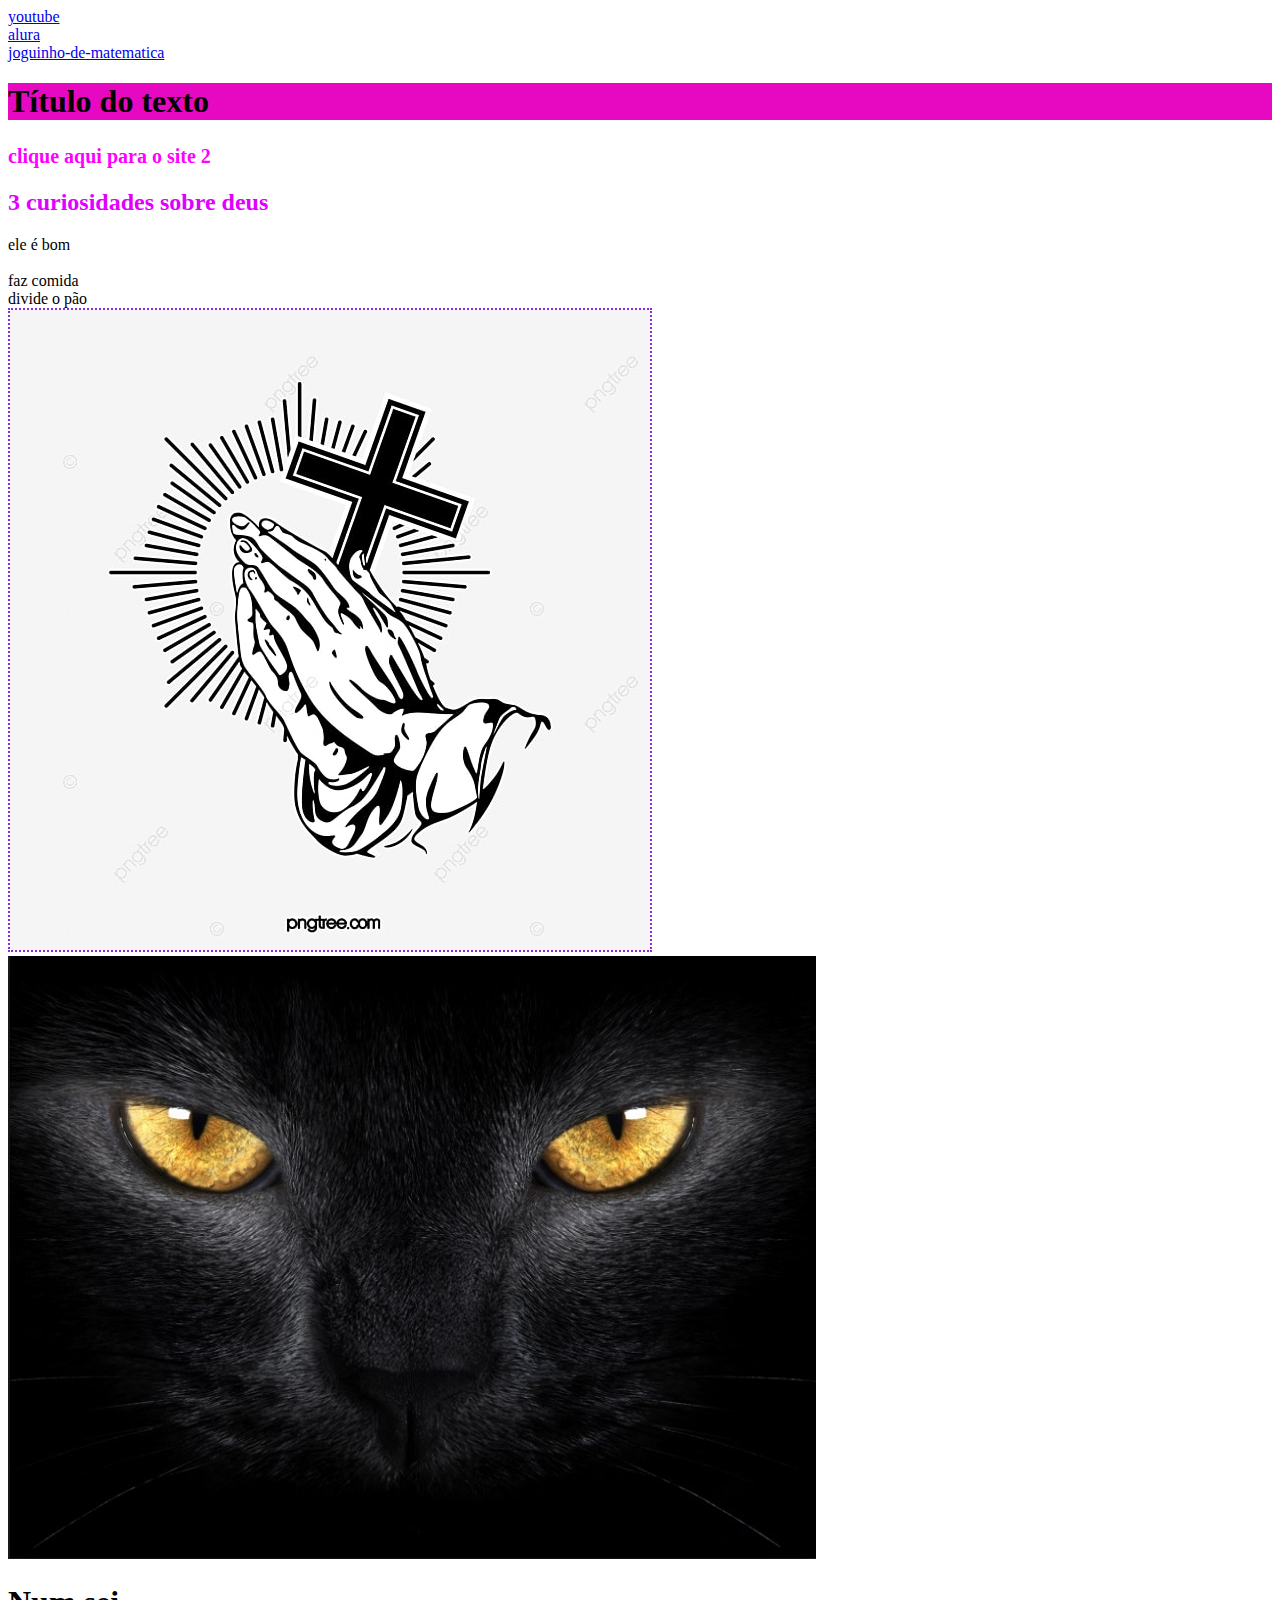
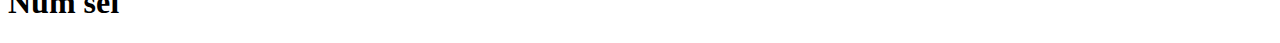
<file: index.html>
<!DOCTYPE html> <!--versão 5 do html-->

<html lang="pt-br"> <!--origem do site, Brasil-->
    <head> <!--cabeça invísivel do site-->
        <meta charset="UTF-8"><!--simbolos de outros países-->
    
        <title>Uruguay</title> <!--título da aba-->

       <link rel="stylesheet" href="style.css"> <!--conectar css no html-->
    </head>

    <body> <!--conteúdo visivel-->
        <header>

            <li>
                <a href="https://www.youtube.com/">youtube<a/>
            </li>
            <li>
                <a href="https://www.alura.com.br/">alura<a/>
            </li>
            <li>
                <a href="https://www.coquinhos.com/tag/jogos-de-matematica/">joguinho-de-matematica<a/>
            </li>
        

            <h1 style="background-color: rgb(230, 9, 193);">Título do texto</h1>
            
            <footer class="rodape"></footer>
            <h2>
                <a href="index2.html" id="link-gatitu">clique aqui para o site 2</a>
            </h2>
            <main>
                <div>
                    <h2>3 curiosidades sobre deus</h2>
                </ol>
                    <li>ele é bom<li>
                        <li>faz comida</li>
                        <li>divide o pão</li>
                    </li>
            
                </ol>
            </main>
            <img src="deus.jpg" alt="" id="img-deus">
            <img src="gatu preto.jpg" alt="" id="img-gatin">
            <h1>Num sei</h1>
        </header>
        <main class="principal">

         <!--formatação de texto-->
            
            
        </main>
</body>
</html>
</file>
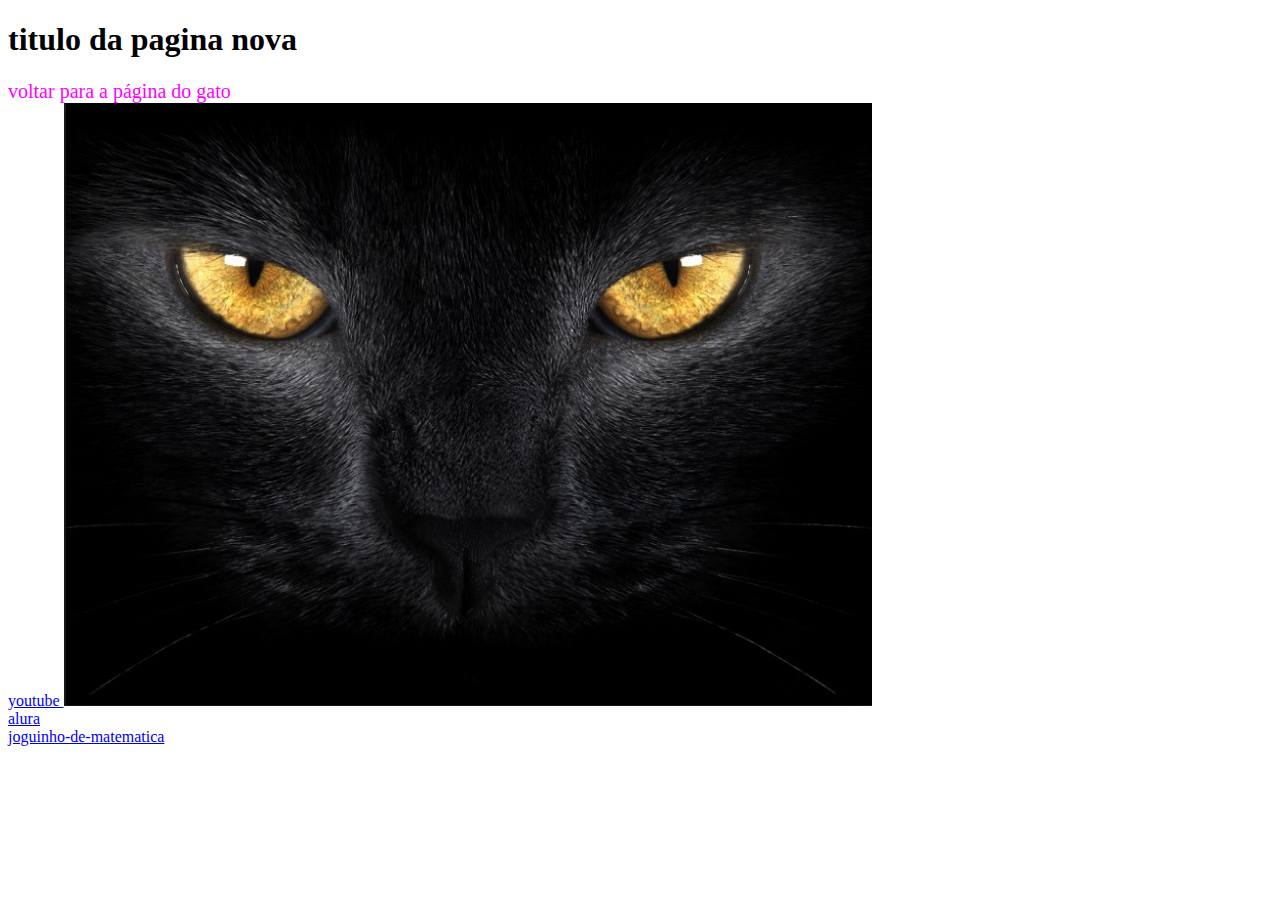
<file: index2.html>
<!DOCTYPE html>
<html lang="pt-br">
    <head>
        <meta charset="UTF-8">
        <title>Pagina 2</title>
        <link rel="stylesheet" href="style2.css">
    </head>
    <body>
        <header>
            <main>
            <ul></ul>
            <h1>titulo da pagina nova</h1>
        
            <a href="index.html" id="link-gatitu">voltar para a página do gato</a>
                
        <li>
            <a href="https://www.youtube.com/">youtube
                <img src="gatu preto.jpg" alt="" srcset="">
            </a>
        </li>
        <li>
            <a href="https://www.alura.com.br/">alura
            <a/>
        </li>
        <li>
            <a href="https://www.coquinhos.com/tag/jogos-de-matematica/">joguinho-de-matematica
            <a/>
        </li>
            </main>
           
        </header>
        
    
    </body>
</html>
</file>
<file: style.css>
h2{
    color:rgb(225, 0, 255)
}
#img-deus{
    border: 2px blueviolet dotted;
}
#link-gatitu{
    width: 30px;
}
#link-gatitu{
    font-size: 20px;
    color: fuchsia;
    text-decoration: none;
}
#link-gatitu:hover{
    font-size: 30px;
    color: rgb(255, 115, 0);
    text-decoration: double;
}
</file>
<file: style2.css>
.cabeçalho{
    border: 3px;
    border-style: dashed;
    border-color: chocolate;
    background-color: aquamarine;
    color: honeydew;
    margin: 50px;
}
#gatu-rodape{
    width: 30px;
}
#link-gatitu{
    font-size: 20px;
    color: fuchsia;
    text-decoration: none;
}
#link-gatitu:hover{
    font-size: 30px;
    color: rgb(255, 115, 0);
    text-decoration: double;
}
</file>
